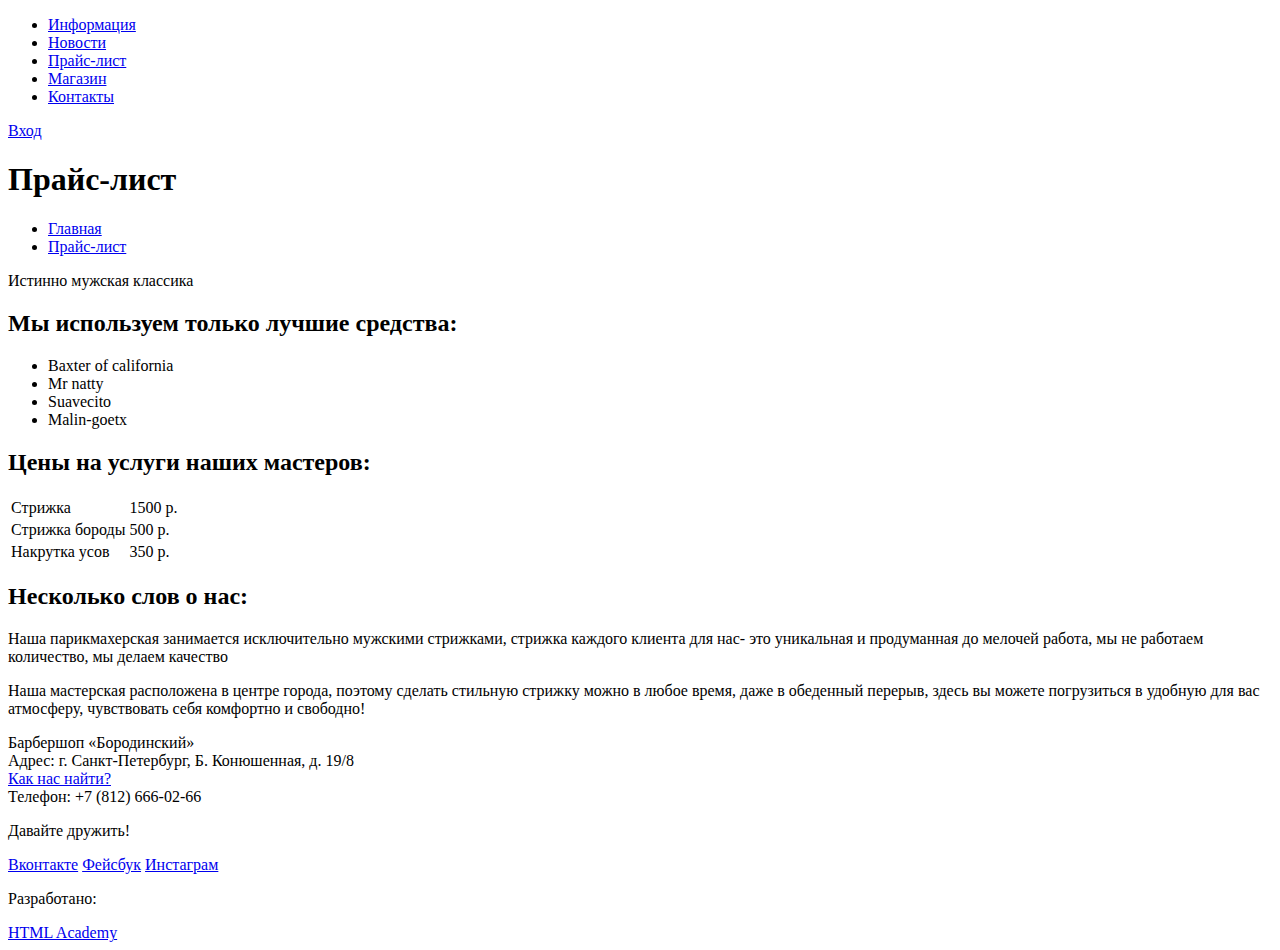
<file: price.html>
<!DOCTYPE html>
<html lang="ru">
<head>
	<meta charset="utf-8">
	<title>Барбершоп "Бородинский"</title>
</head>
<body>
	<header class="main-header">
		<div class="container">
			<nav class="main-navigation">
				<ul>
					<li>
						<a href="#">Информация</a>
					</li>
					<li>
						<a href="#">Новости</a>
					</li>
					<li>
						<a href="#">Прайс-лист</a>
					</li>
					<li>
						<a href="#">Магазин</a>
					</li>
					<li>
						<a href="#">Контакты</a>
					</li>	
				</ul>		
			</nav>
			<div class="user-block">
				<a class="login" href="#">Вход</a>
			</div>	
		</div>
	</header>
	<main class="block">
		<h1>Прайс-лист</h1>
		<ul class="breadcrumbs">
			<li>
				<a href="#">Главная</a>
			</li>
			<li>	
				<a href="#" class="current">Прайс-лист</a>
			</li>
		</ul>	
			<div class="#">
				<span class="#">Истинно мужская классика</span>
			</div>
			<div class="#">
				<section class="#">
					<h2 class="#">Мы используем только лучшие средства:</h2>
					<ul class="#">
						<li>Baxter of california</li>
						<li>Mr natty</li>
						<li>Suavecito</li>
						<li>Malin-goetx</li>
					</ul>
				</section>
				<section class="#">
					<h2>Цены на услуги наших мастеров:</h2>
					<table>
						<tr>
							<td>Стрижка</td>
							<td>1500 p.</td>
						</tr>
						<tr>
							<td>Стрижка бороды</td>
							<td>500 р.</td>
						</tr>
						<tr>
							<td>Накрутка усов</td>
							<td>350 p.</td>
						</tr>
					</table>
				</section>
			</div>
			<h2>Несколько слов о нас:</h2>
			<div class="">
				<section class="">
					<p>Наша парикмахерская занимается исключительно мужскими стрижками, стрижка каждого клиента для нас- это уникальная и продуманная до мелочей работа, мы не работаем количество, мы делаем качество</p>
				</section>
				<section class="">
					<p>Наша мастерская расположена в центре города, поэтому сделать стильную стрижку можно в любое время, даже в обеденный перерыв, здесь вы можете погрузиться в удобную для вас атмосферу, чувствовать себя комфортно и свободно!</p>
				</section>
			</div>
		</main>
		<footer class="main-footer">
		<div class="container">
			<section class="footer-contacts">
				<p>
					Барбершоп «Бородинский»<br>
          			Адрес: г. Санкт-Петербург, Б. Конюшенная, д. 19/8<br>
          			<a href="#">Как нас найти?</a><br>
          			Телефон: +7 (812) 666-02-66
				</p>
			</section>
			<section class="footer-socials">
				<p>Давайте дружить!</p>
				<a class="social-btn social-btn-vk" href="#">Вконтакте</a>
          		<a class="social-btn social-btn-fb" href="#">Фейсбук</a>
          		<a class="social-btn social-btn-inst" href="#">Инстаграм</a>
			</section>
			<section class="footer-copyright">
				<p>Разработано:</p>
          		<a class="btn" href="https://htmlacademy.ru">HTML Academy</a>
			</section>
		</div>
	</footer>
</body>
</html>
</file>
